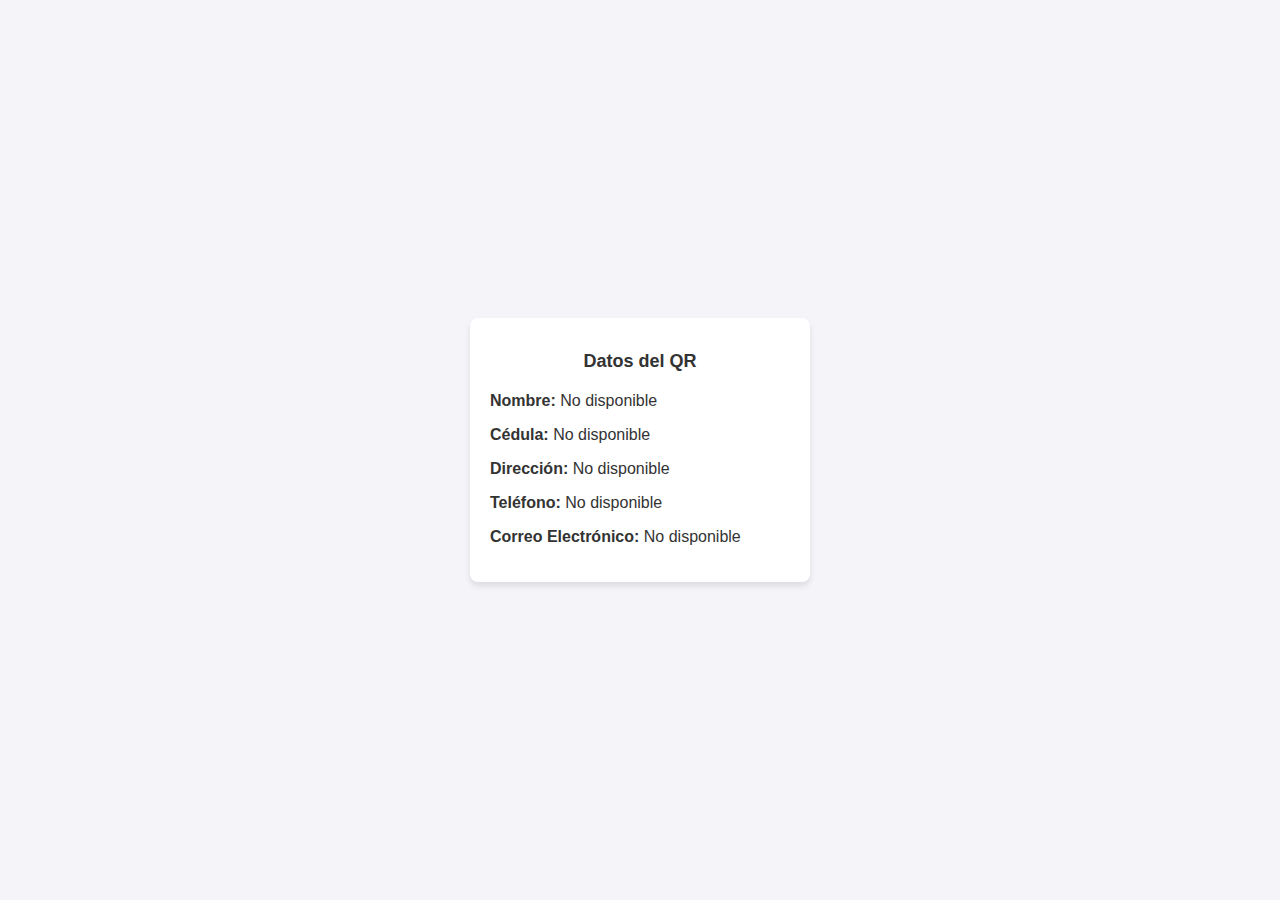
<file: mostrarDatos.html>
<!DOCTYPE html>
<html lang="es">
<head>
    <meta charset="UTF-8">
    <meta name="viewport" content="width=device-width, initial-scale=1.0">
    <title>Datos del QR</title>
    <link rel="stylesheet" href="./Estilo/style.css">
</head>
<body>
    <div id="content">
        <h1>Datos del QR</h1>
        <p><strong>Nombre:</strong> <span id="nombre"></span></p>
        <p><strong>Cédula:</strong> <span id="cedula"></span></p>
        <p><strong>Dirección:</strong> <span id="direccion"></span></p>
        <p><strong>Teléfono:</strong> <span id="telefono"></span></p>
        <p><strong>Correo Electrónico:</strong> <span id="email"></span></p>
    </div>
    <script>
        // Obtener los parámetros de la URL
        const params = new URLSearchParams(window.location.search);
        document.getElementById('nombre').textContent = params.get('nombre') || 'No disponible';
        document.getElementById('cedula').textContent = params.get('cedula') || 'No disponible';
        document.getElementById('direccion').textContent = params.get('direccion') || 'No disponible';
        document.getElementById('telefono').textContent = params.get('telefono') || 'No disponible';
        document.getElementById('email').textContent = params.get('email') || 'No disponible';
    </script>
</body>
</html>
</file>
<file: Estilo/style.css>
body {
    font-family: Arial, sans-serif;
    background-color: #f4f4f9;
    margin: 0;
    padding: 0;
    display: flex;
    justify-content: center;
    align-items: center;
    height: 100vh;
    color: #333333; /* Color de texto predeterminado */
}

body.modal-active {
    overflow: hidden;
    backdrop-filter: blur(5px);
}

div {
    background: #ffffff;
    padding: 20px;
    border-radius: 8px;
    box-shadow: 0 4px 6px rgba(0, 0, 0, 0.1);
    width: 300px;
    max-width: 400px; /* Ajuste de ancho máximo */
}

h1 {
    font-size: 18px;
    text-align: center;
    margin-bottom: 20px;
    color: #333333;
}

label {
    font-size: 14px;
    color: #555555;
    display: block;
    margin-bottom: 5px;
}

input[type="text"],
input[type="email"],
input[type="number"],
input[type="date"] {
    width: 100%;
    padding: 8px;
    margin-bottom: 15px;
    border: 1px solid #cccccc;
    border-radius: 4px;
    box-sizing: border-box;
    font-size: 14px; /* Tamaño de fuente consistente */
}

input[type="button"] {
    width: 100%;
    padding: 10px;
    background-color: #007bff;
    color: white;
    border: none;
    border-radius: 4px;
    cursor: pointer;
    font-size: 14px;
    transition: background-color 0.3s ease; /* Transición suave */
}

input[type="button"]:hover {
    background-color: #0056b3;
}

/* Estilos para el modal */
.modal {
    position: fixed;
    top: 50%;
    left: 50%;
    transform: translate(-50%, -50%);
    z-index: 1000;
    background-color: white;
    padding: 20px;
    border-radius: 10px;
    box-shadow: 0 4px 8px rgba(0, 0, 0, 0.2);
    display: none;
    width: 300px;
    text-align: center;
}

.modal-content {
    position: relative;
}

.modal .close {
    position: absolute;
    top: 10px;
    right: 15px;
    font-size: 20px;
    cursor: pointer;
}

.modal.active {
    display: block;
}

.modal-overlay {
    position: fixed;
    top: 0;
    left: 0;
    width: 100%;
    height: 100%;
    background: rgba(0, 0, 0, 0.5);
    backdrop-filter: blur(5px);
    z-index: 999;
    display: none;
}

.modal-overlay.active,
.modal.active {
    display: block;
}
</file>
